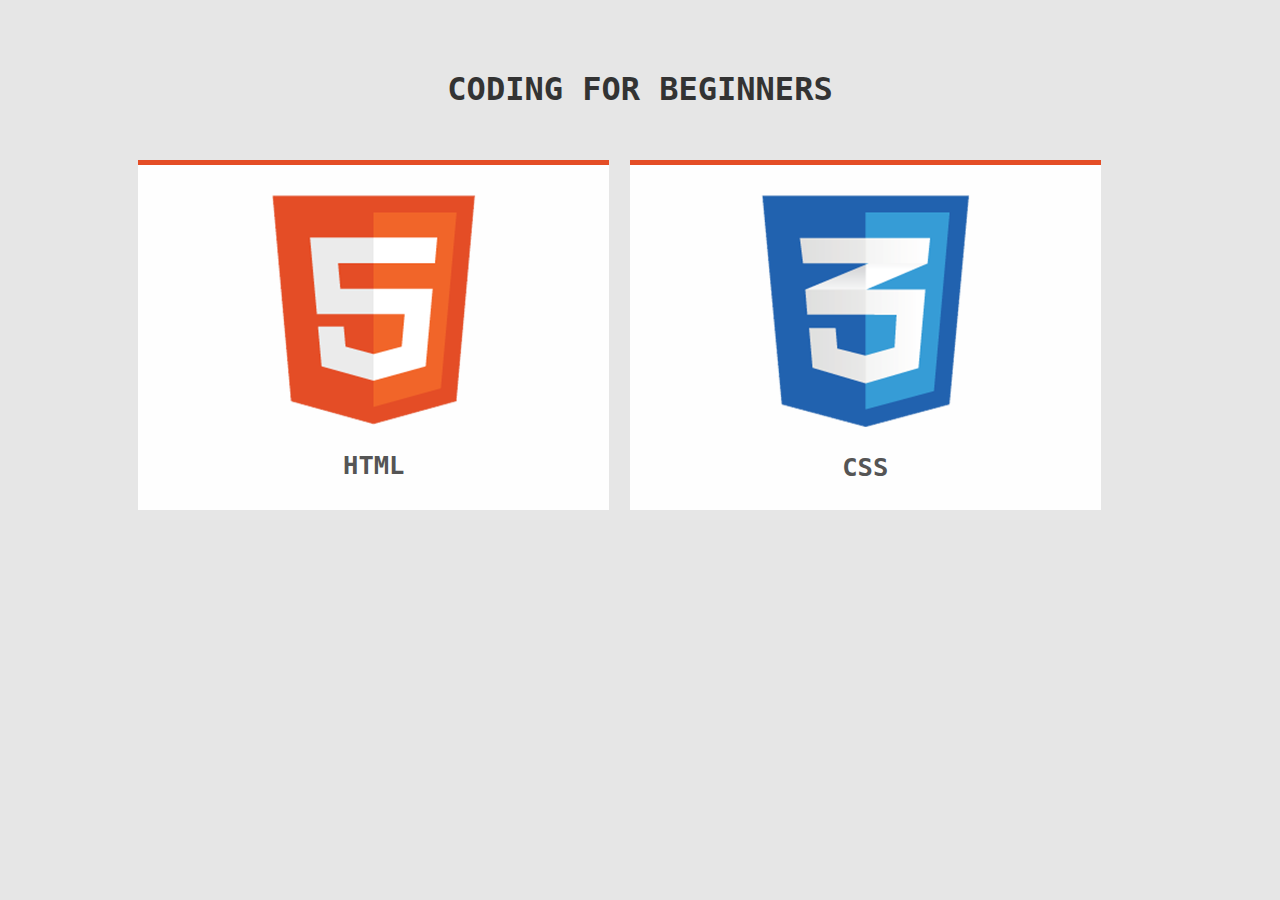
<file: index.html>
<!doctype html>
<html lang="en">

    <head>
        <meta http-equiv="Content-Type" content="text/html; charset=ISO-8859-1">

        <title>HTML &amp; CSS</title>
        <link rel="stylesheet" href="css/main.css">
    </head>

    <body class="landing-page">
      <div class="container">
        <h1>CODING FOR BEGINNERS</h1>
        <a target="_blank" class="slide-link" href="html-basics/index.html">
          <div class="slide-group">
            <img src="img/html.png">
            <h2>HTML</h2>
          </div>
        </a>

        <a target="_blank" class="slide-link" href="css-basics/index.html">
          <div class="slide-group">
            <img src="img/css.png">
            <h2>CSS</h2>
          </div>
        </a>
      </div>

    </body>
</html>
</file>
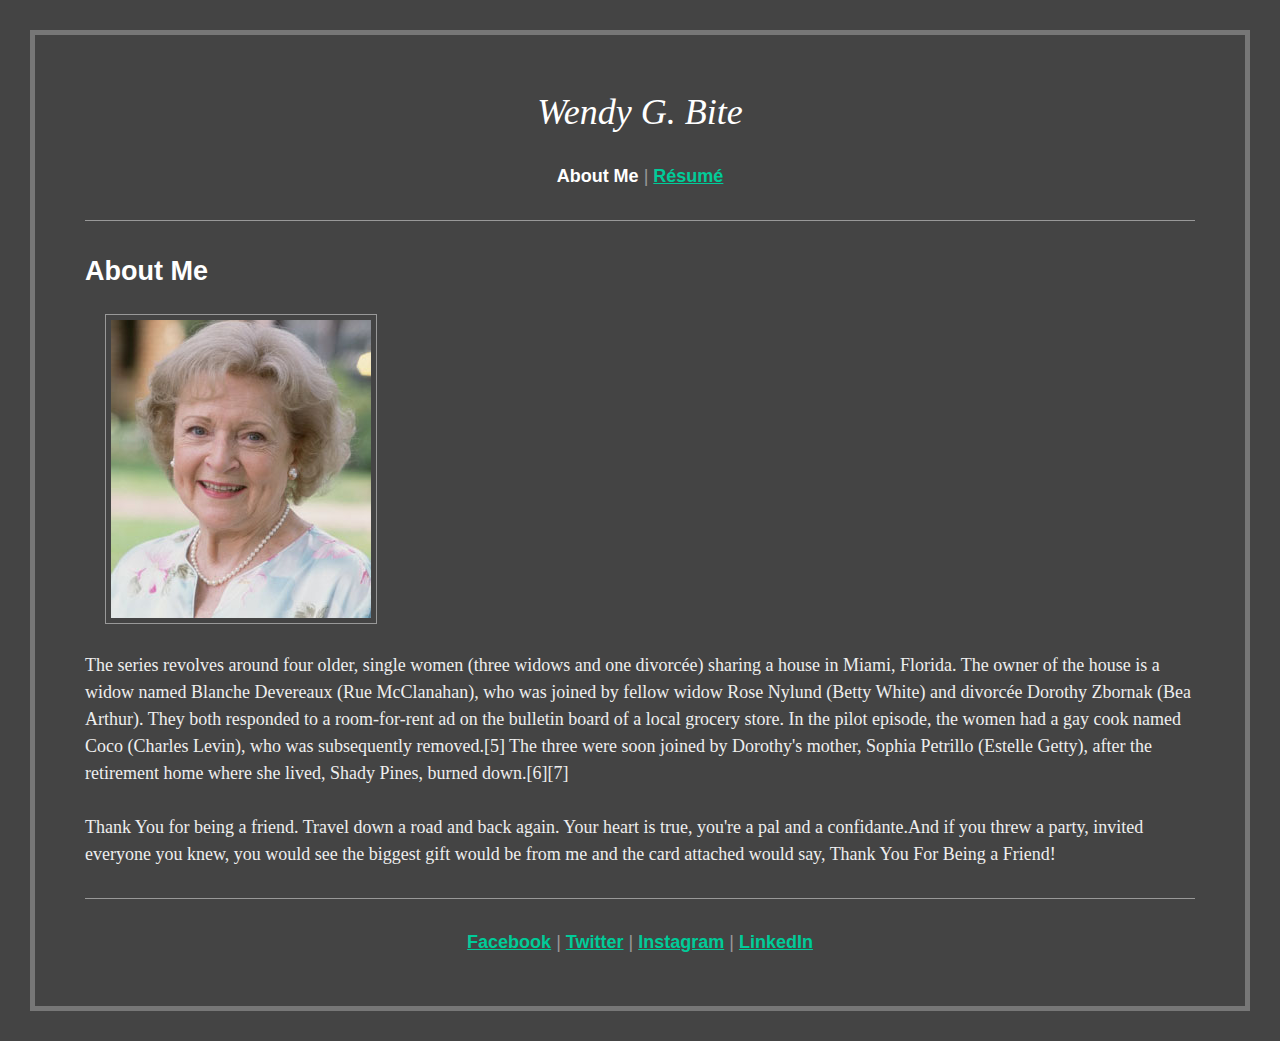
<file: 02_css_basics/Wendy_Bite_Solution/index.html>
<!doctype html>
<html>
	<head>
		<meta charset="utf-8">
		<title>Wendy G. Bite</title>
		<link rel="stylesheet" href="css/style.css">
	</head>
	<body>
		
		<h1>Wendy G. Bite</h1>
		
		<nav>
			<strong>About Me</strong>
			|
			<a href="resume.html">Résumé</a>
		</nav>
		
		<hr>
		
		<h2>About Me</h2>
		
		<img src="img/Betty-White.jpg" alt="Wendy Bite">
		
		<p>The series revolves around four older, single women (three widows and one divorcée) sharing a house in Miami, Florida. The owner of the house is a widow named Blanche Devereaux (Rue McClanahan), who was joined by fellow widow Rose Nylund (Betty White) and divorcée Dorothy Zbornak (Bea Arthur). They both responded to a room-for-rent ad on the bulletin board of a local grocery store. In the pilot episode, the women had a gay cook named Coco (Charles Levin), who was subsequently removed.[5] The three were soon joined by Dorothy's mother, Sophia Petrillo (Estelle Getty), after the retirement home where she lived, Shady Pines, burned down.[6][7]</p>

		<p>Thank You for being a friend. Travel down a road and back again. Your heart is true, you're a pal and a confidante.And if you threw a party, invited everyone you knew, you would see the biggest gift would be from me and the card attached would say, Thank You For Being a Friend!</p>
		
		<hr>
		
		<nav>
			<a href="http://facebook.com/">Facebook</a>
			|
			<a href="http://twitter.com/">Twitter</a>
			|
			<a href="http://instagram.com/">Instagram</a>
			|
			<a href="http://linkedin.com/">LinkedIn</a>
		</nav>
				
	</body>
</html>
</file>
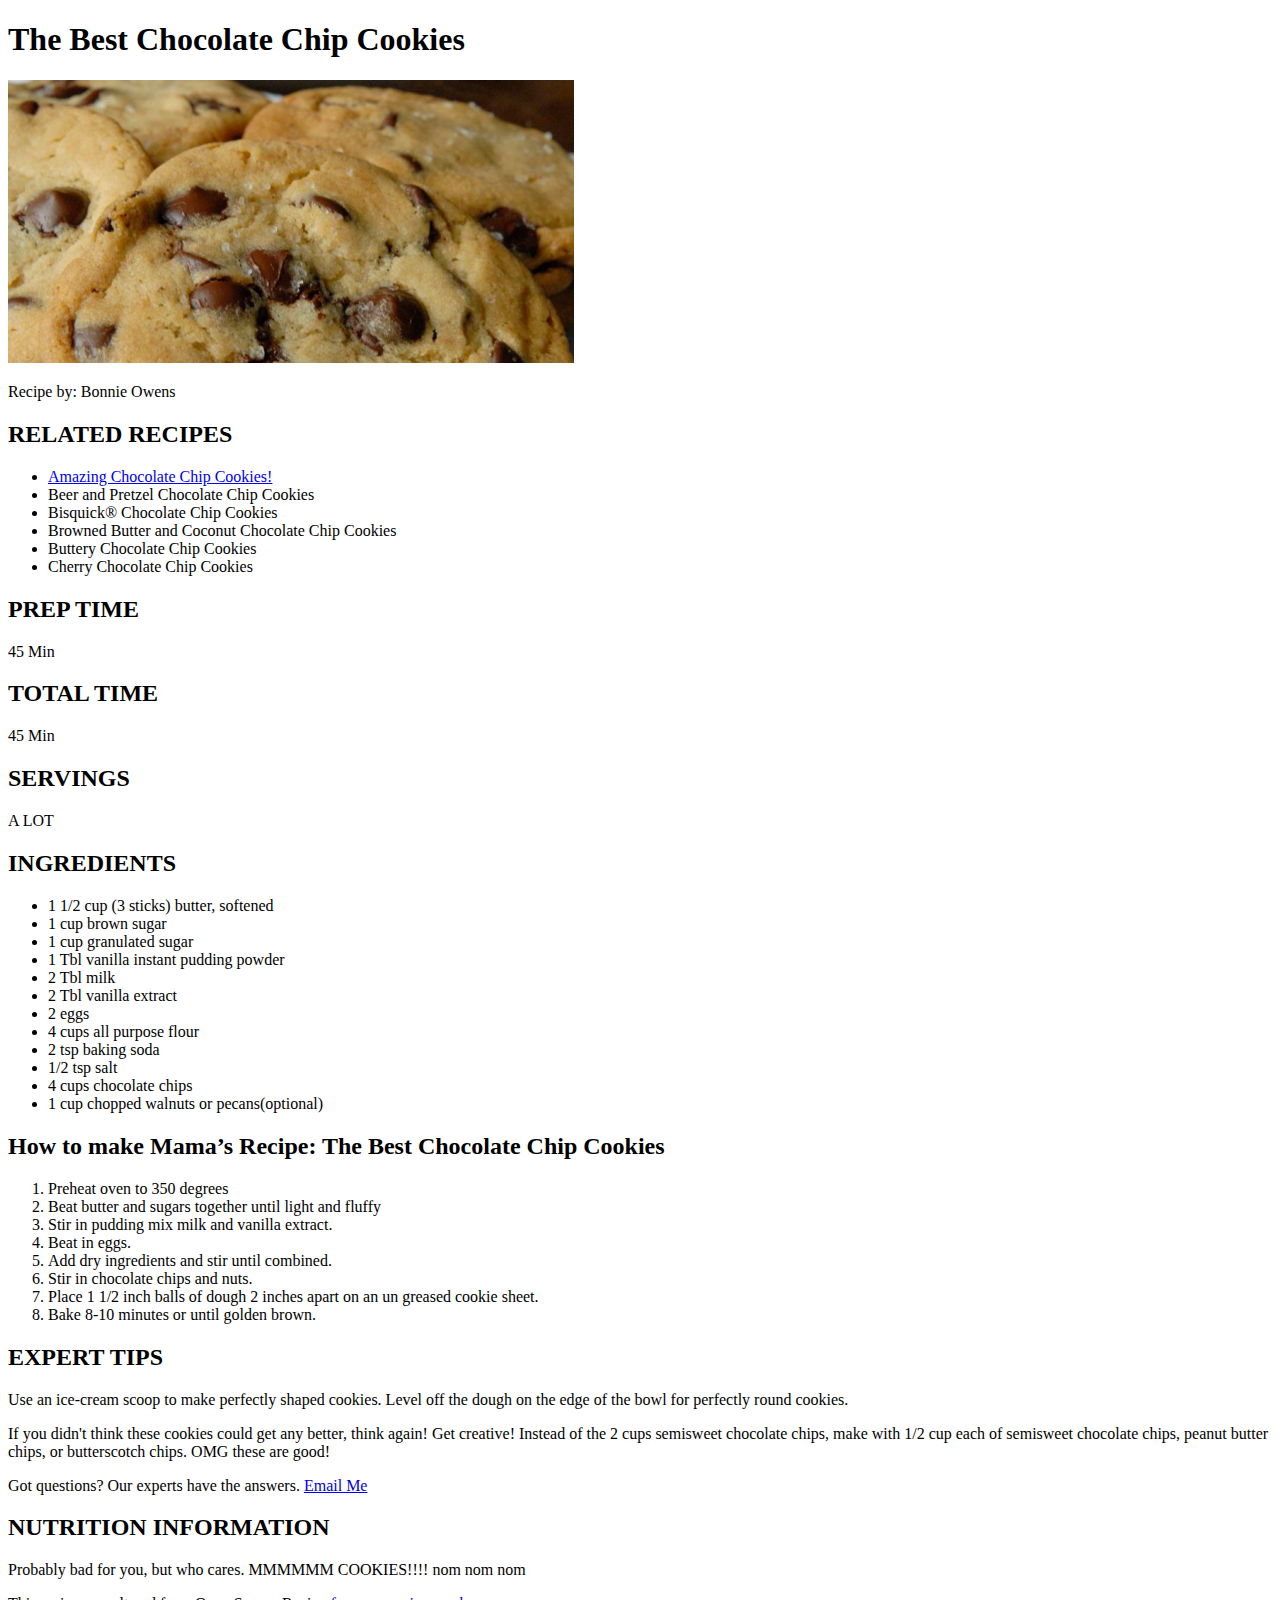
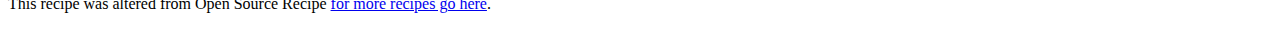
<file: 01_html_basics/solution/cookie_recipe/index.html>
﻿<!DOCTYPE html>

<html>
<head>
	<title>The Best Chocolate Chip Cookies</title>
</head>

<body>
	
<h1>The Best Chocolate Chip Cookies</h1>

<img src="cookies.jpg" alt="Chocolate Chip Cookies">
<!--hint: <img> tag, this is a bonus-->

<p>Recipe by: Bonnie Owens</p>

<h2>RELATED RECIPES</h2>

<ul>
	<li><a href="#">Amazing Chocolate Chip Cookies!</a></li>
	<li>Beer and Pretzel Chocolate Chip Cookies</li>
	<li>Bisquick&reg; Chocolate Chip Cookies</li>
	<li>Browned Butter and Coconut Chocolate Chip Cookies</li>
	<li>Buttery Chocolate Chip Cookies</li>
	<li>Cherry Chocolate Chip Cookies</li>
</ul>

<h2>PREP TIME</h2>
<p>45 Min</p>

<h2>TOTAL TIME</h2>
<p>45 Min</p>

<h2>SERVINGS</h2>
<p>A LOT</p>

<h2>INGREDIENTS</h2>
<ul>
	<li>1 1/2 cup (3 sticks) butter, softened</li>
	<li>1 cup brown sugar</li>
	<li>1 cup granulated sugar</li>
	<li>1 Tbl vanilla instant pudding powder</li>
	<li>2 Tbl milk</li>
	<li>2 Tbl vanilla extract</li>
	<li>2 eggs</li>
	<li>4 cups all purpose flour</li>
	<li>2 tsp baking soda</li>
	<li>1/2 tsp salt</li>
	<li>4 cups chocolate chips</li>
	<li>1 cup chopped walnuts or pecans(optional)</li>
</ul>

<h2>How to make Mama’s Recipe: The Best Chocolate Chip Cookies</h2>

<ol>
	<li>Preheat oven to 350 degrees</li>
	<li>Beat butter and sugars together until light and fluffy</li>
	<li>Stir in pudding mix milk and vanilla extract.</li>
	<li>Beat in eggs.</li>
	<li>Add dry ingredients and stir until combined.</li>
	<li>Stir in chocolate chips and nuts.</li>
	<li>Place 1 1/2 inch balls of dough 2 inches apart on an un greased cookie sheet.</li>
	<li>Bake 8-10 minutes or until golden brown.</li>
</ol>

<h2>EXPERT TIPS</h2>

<p>Use an ice-cream scoop to make perfectly shaped cookies. Level off the dough on the edge of the bowl for perfectly round cookies.</p>

<p>If you didn't think these cookies could get any better, think again! Get creative! Instead of the 2 cups semisweet chocolate chips, make with 1/2 cup each of semisweet chocolate chips, peanut butter chips, or butterscotch chips. OMG these are good!</p>

<p>Got questions? Our experts have the answers. <a href="mailto:me@fakeemail.com">Email Me</a></p>

<h2>NUTRITION INFORMATION</h2>

<p>Probably bad for you, but who cares. MMMMMM COOKIES!!!! nom nom nom</p>

<p>This recipe was altered from Open Source Recipe <a href="http://www.opensourcefood.com/people/Amanori/recipes/mamas-recipe-the-best-chocolate-chip-cookies">for more recipes go here</a>.</p>

</body>
</html>
</file>
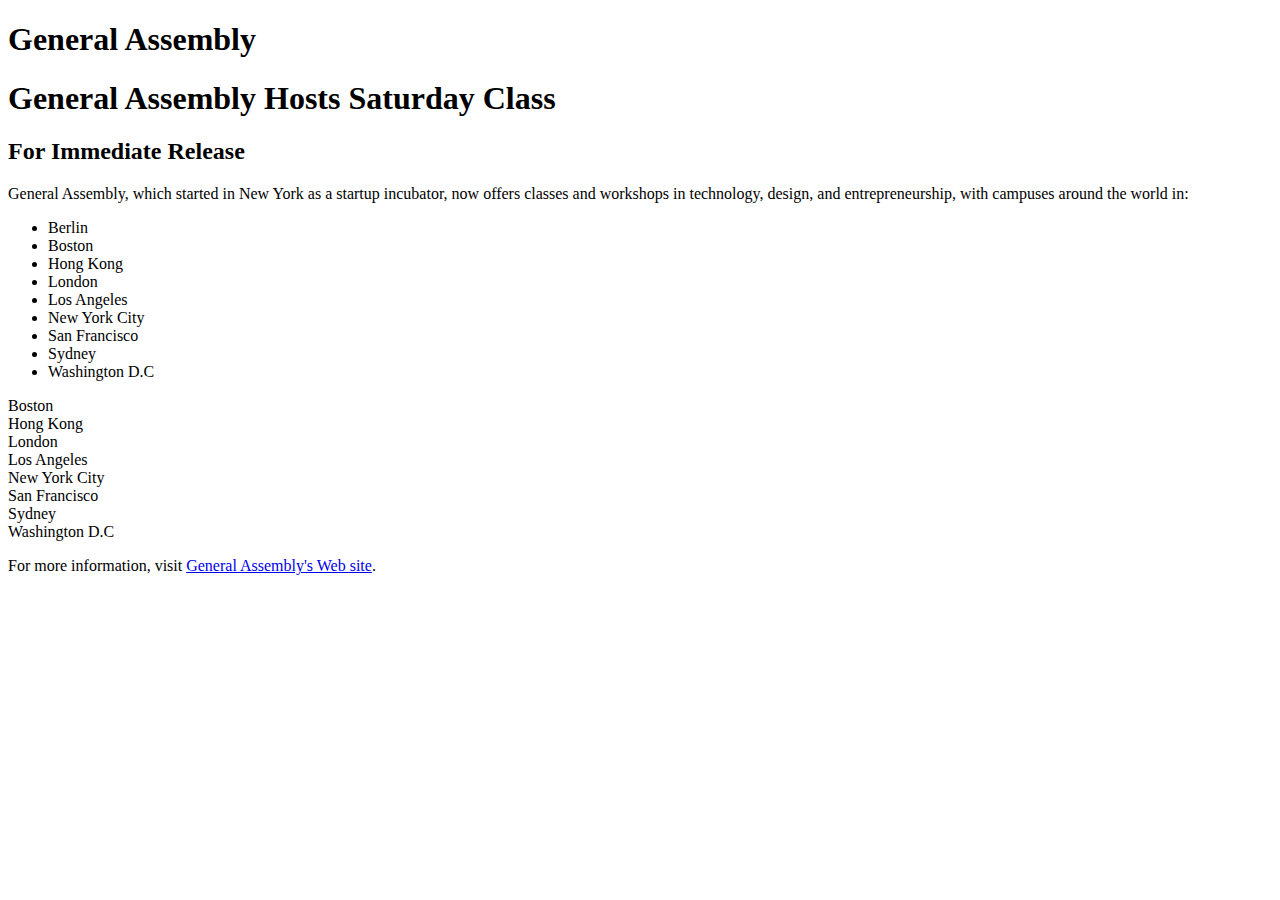
<file: 01_html_basics/solution/ga_press_release/index.html>
<!DOCTYPE html>
<html>
<head>
	<title>General Assembly Hosts Saturday Class</title>
</head>

<body>

<header>
	<h1>General Assembly</h1>
</header>

<article>
	<h1><span>General Assembly</span> Hosts Saturday Class</h1>
	<h2>For Immediate Release</h2>

	<p><span>General Assembly</span>, which started in New York as a startup incubator, now offers classes and workshops in technology, design, and entrepreneurship, with campuses around the world in:</p>

	<ul>	
		<li>Berlin</li>
		<li>Boston</li>
		<li>Hong Kong</li>
		<li>London</li>
		<li>Los Angeles</li>
		<li>New York City</li>
		<li>San Francisco</li>
		<li>Sydney</li>
		<li>Washington D.C</li>
	</ul></li>
		<li>Boston</li>
		<li>Hong Kong</li>
		<li>London</li>
		<li>Los Angeles</li>
		<li>New York City</li>
		<li>San Francisco</li>
		<li>Sydney</li>
		<li>Washington D.C</li>
	</ul>

</article>

<footer>
	<p>For more information, visit <a href="http://ga.co" target="_blank">General Assembly's Web site</a>.</p>
</footer>

</body>

</html>
</file>
<file: css/main.css>
body {
  background: #ECECEC;
  font-family: Lato, Helvetica, Arial, sans-serif;
  font-size:17px;
  margin:0;
}

header {
  background:white;
  padding-top:20px;
  text-align:center;
}

h1,h2,h3,h4,h5,h6 {
  font-weight:bold;
}

ul.bullets {
  list-style:disc;
  margin-left:20px;
}

ul.inline li {
  border-right: 1px dashed black;
  display: inline;
  margin-right: 10px;
  padding-right: 10px;
}

ul.inline li:last-child {
  border:none;
  margin-right:0;
  padding-right:0;
}

h1 {
  border-top:1px solid #ECECEC;
  font-size:32px;
  margin-top:20px;
  padding:20px;
}

h1 > span {
  color:#636466;
  margin-left:20px;
}

strong {
  font-weight:bold;
}

.container {
  margin:auto;
  width:1024px;
}

.content {
  margin:auto;
  padding:20px;
}

section {
  margin-bottom:20px;
  position:relative;
}

section:last-child {
  margin-bottom:0;
}

section > h2 {
  background: white;
  color: #636466;
  font-size:24px;
  padding: 15px;
  -webkit-transition: all 500ms cubic-bezier(0.150, 0.875, 0.370, 0.990);
   -moz-transition: all 500ms cubic-bezier(0.150, 0.875, 0.370, 0.990);
     -o-transition: all 500ms cubic-bezier(0.150, 0.875, 0.370, 0.990);
        transition: all 500ms cubic-bezier(0.150, 0.875, 0.370, 0.990);
}

section > h2 > .note{
  font-size:.75em;
}

section > h2 > strong {
  color: black;
  margin: 0 15px;
}

section a {
  color:black;
}

section a:hover {
  color:#fa4542;
}

section:after {
  border-bottom:15px solid #ECECEC;
  border-left:15px solid #E4B526;
  border-right:15px solid #ECECEC;
  border-top:15px solid #E4B526;
  bottom:0;
  content: ' ';
  height:0;
  position:absolute;
  right:0;
  width:0;
}

section.toggleable > h2{
  cursor:pointer;
}

section.closed .section-content {
  max-height:0;
  padding-top:0;
  padding-bottom:0;
}

.section-content {
  background: #FBD334;
  color: black;
  padding:15px;
  overflow:hidden;
  max-height:1000px;
  -webkit-transition: all 500ms cubic-bezier(0.150, 0.875, 0.370, 0.990);
   -moz-transition: all 500ms cubic-bezier(0.150, 0.875, 0.370, 0.990);
     -o-transition: all 500ms cubic-bezier(0.150, 0.875, 0.370, 0.990);
        transition: all 500ms cubic-bezier(0.150, 0.875, 0.370, 0.990);
}

.section-content h3 {
  margin-bottom:10px;
}

.section-content ul {
  border-bottom:1px solid #F9C120;
  margin-bottom:15px;
  padding-bottom:15px;
}

.section-content ul:last-child {
  border-bottom:none;
  margin-bottom:0;
  padding-bottom:0;
}

.section-content ul li{
  margin-bottom:10px;
}

.section-content ul li:last-child{
  margin-bottom:0;
}

td {
  border:1px solid #F9C120;
}

th {
  border-top: 1px solid #F9C120;
}

th:first-child {
  border-left:1px solid #F9C120;
}

th:last-child {
  border-right:1px solid #F9C120;
}

th,td {
  padding:10px;
}

.nowrap {
  white-space: nowrap;
}

#office-hours li{line-height:28px;}

@media(max-width: 1064px){
  .container {
    width:100%;
  }

  h1 > span {
    margin-left:0;
    margin-top:10px;
    display:block;
  }
}

@media(max-width: 480px){
  .content {
    padding:10px;
  }

  section > h2 {
    font-size:16px;
  }

  section > h2 > strong {
    float:right;
  }

  section > h2 > small {
    display:block;
    margin-top:10px;
  }

  section > h2 > .note {
    display:inline;
  }

  ul.inline li {
    border-right:none;
    border-bottom: 1px dashed black;
    display:block;
    padding-bottom:10px;
  }

  ul.inline li:last-child {
    padding-bottom:0;
  }

  section:after {
    border-bottom:10px solid #ECECEC;
    border-left:10px solid #E4B526;
    border-right:10px solid #ECECEC;
    border-top:10px solid #E4B526;
  }

  th,td {
    padding:5px;
  }

  .desktop-only {
    display:none;
  }

  .nowrap {
    white-space: normal;
  }

}


.landing-page{
  background-color:#E6E6E6;
  font-family: Consolas,monaco,monospace;
}

.landing-page .container{
  overflow: auto;
  padding-top: 30px;
}

.landing-page .container h1{
  border:0px;
  text-align: center;
  color:#333;
}

.slide-group{
  width: 46%;
  text-align: center;
  float: left;
  background-color: #fefefe;
  margin: 1%;
  padding-top: 30px;
  box-sizing: border-box;
  min-height: 350px;
  border-top: 5px solid #E44D26;
}

a.slide-link{
  color:#555;
  text-decoration: none;
}
</file>
<file: 02_css_basics/Wendy_Bite_Solution/css/style.css>
body {
	font-family: sans-serif;
	font-size: 18px;
	line-height: 1.5;
	margin: 30px;
	border: 5px solid #777777;
	padding: 50px;
	background: #444444;
	color: #EEEEEE;
}

a {
	font-weight: bold;
	color: #00CC99;
}

small {
	color: #BBBBBB;
}

strong {
	color: #FFFFFF;
}

h1 {
	font-family: Georgia, serif;
	font-weight: normal;
	text-align: center;
	color: #FFFFFF;
	font-style: italic;
	margin-top: 0;
}

h2 {
	color: #FFFFFF;
}

h3 {
	font-size: 18px;
	color: #BBBBBB;
	text-transform: uppercase;
	letter-spacing: 2px;
	margin-top: 42px;
}

h4 {
	font-weight: normal;
	margin-bottom: 0;
}

p {
	font-family: Georgia, serif;
	margin-top: 0;
	margin-bottom: 27px;
}

ul {
	list-style: square;
}

ul p {
	color: #BBBBBB;
}

hr {
	border: none;
	border-top: 1px solid #999999;
	margin: 30px 0;
}

img {
	/*float: right;*/
	margin-left: 20px;
	margin-bottom: 20px;
	border: 1px solid #999999;
	padding: 5px;
}

nav {
	color: #999999;
	text-align: center;
}
</file>
